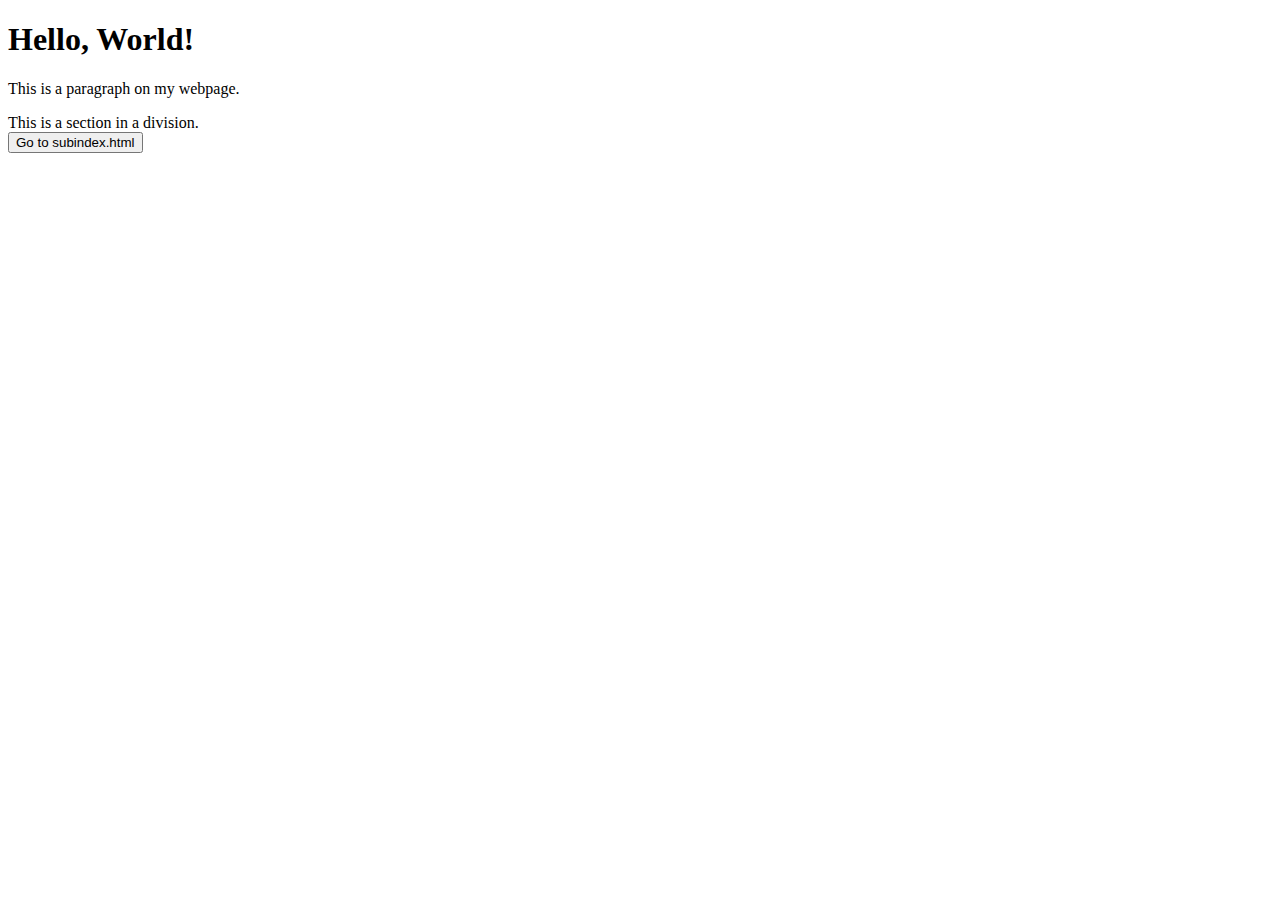
<file: index.html>
<!DOCTYPE html>
<html lang = "en-AU">
<head>
    <meta charset = "UTF-8">
    <meta name = "viewport" content = "width = device-width, initial-scale = 1.0">
    <title>Welcome to My Web Page</title>
</head>
<body>
  <h1>Hello, World!</h1>
  <p>This is a paragraph on my webpage.</p>
  <div>This is a section in a division.</div>

  <a href="subindex.html">
    <button>Go to subindex.html</button>
</body>
</html>
</file>
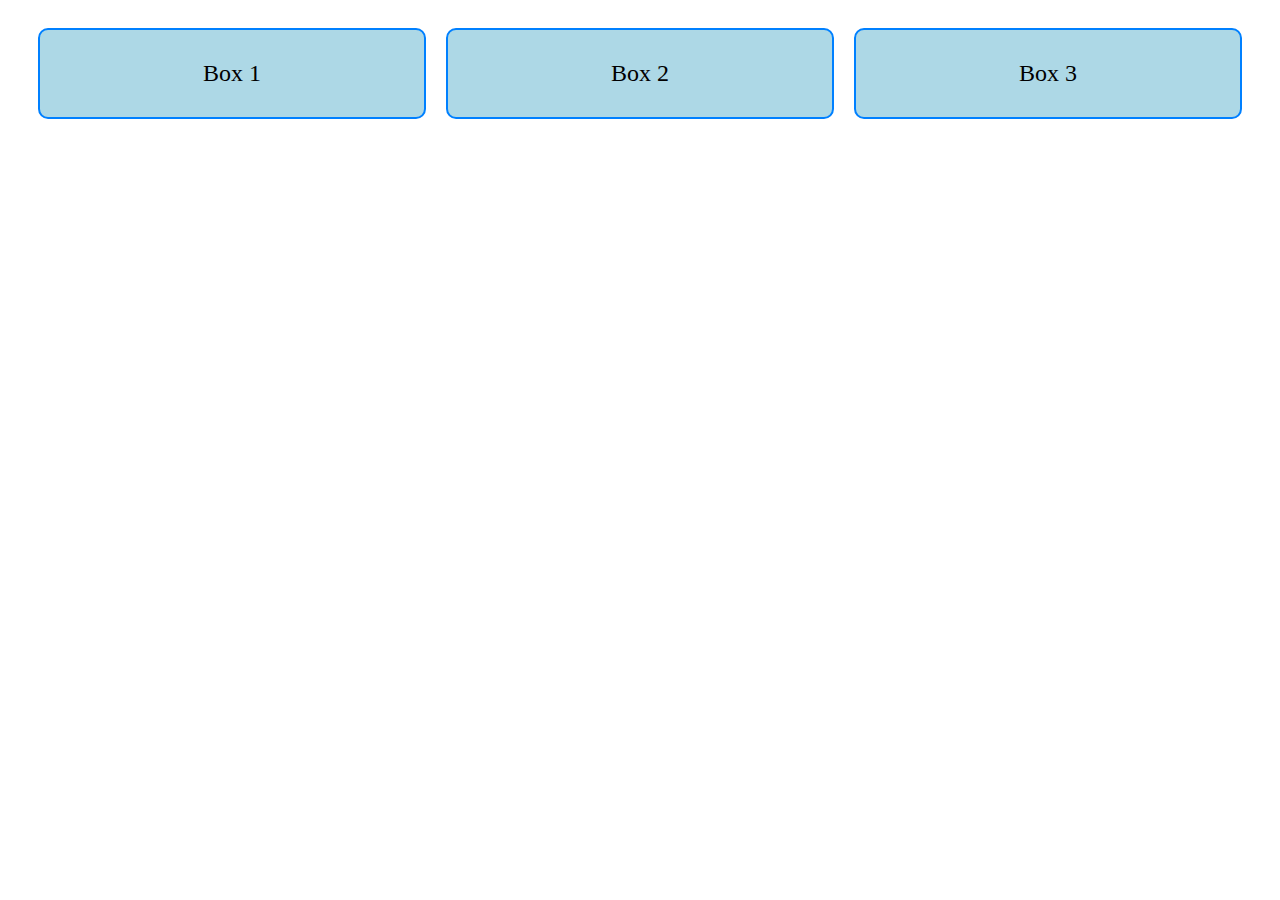
<file: anotherflexbox.html>
<!DOCTYPE html>
<html lang="en">
    <head>
        <meta charset="UTF-8">
        <meta name="viewport" content="width=device-width, initial-scale=1.0">
        <title>Flexbox Equal Boxes</title>
        <link rel="stylesheet" href="flexbox.css"> <!-- Link to Flexbox CSS -->
    </head>
    <body>
        <div class="flex-container"> <!-- Flex container -->
            <div class="flex-item">Box 1</div> <!-- Flex item 1 -->
            <div class="flex-item">Box 2</div> <!-- Flex item 2 -->
            <div class="flex-item">Box 3</div> <!-- Flex item 3 -->
        </div> <!-- End of flex container -->
    </body>
</html>
</file>
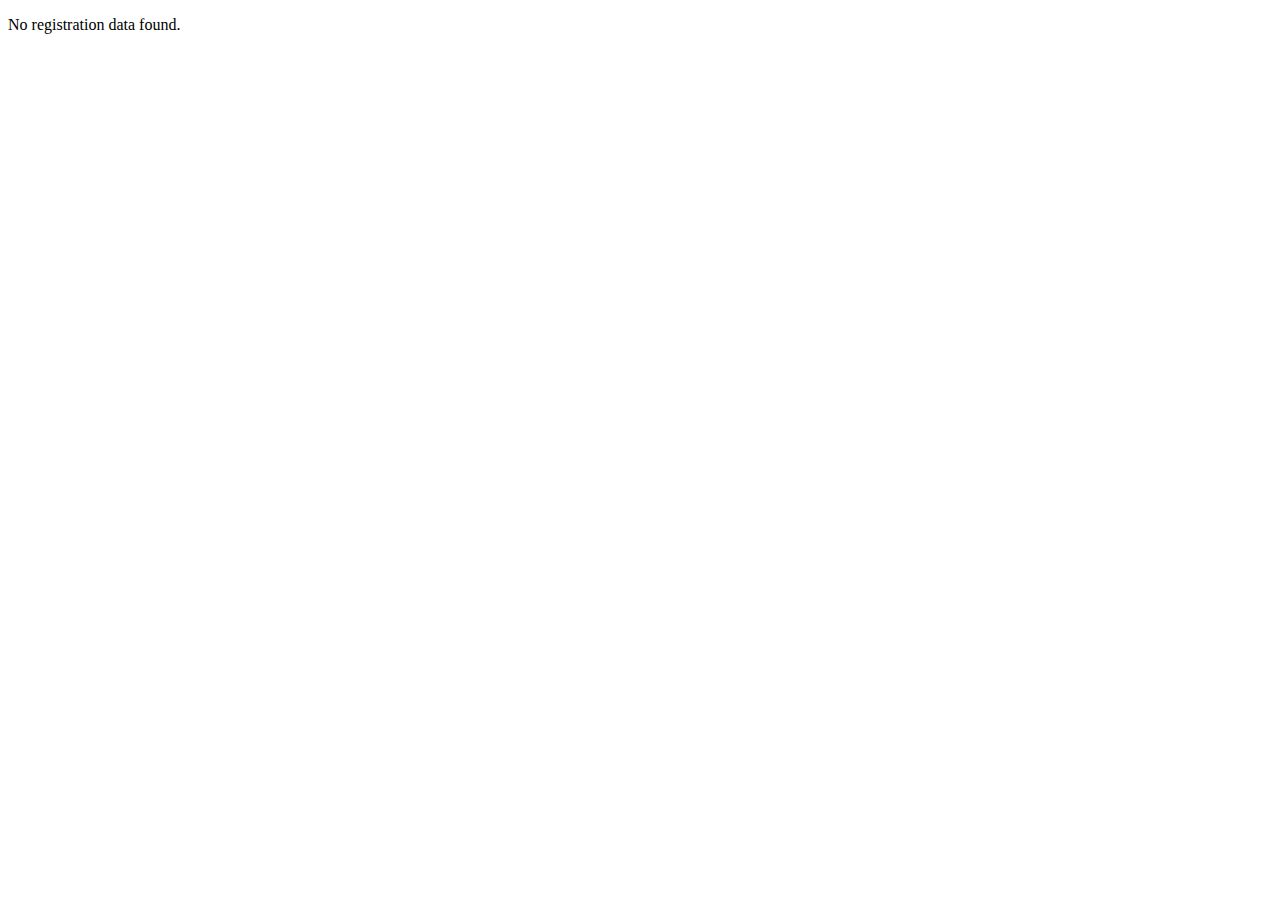
<file: display.html>
<!DOCTYPE html>
<html lang="en">
<head>
    <meta charset="UTF-8">
    <title>Registration Details</title>
</head>
<body>
    <h2>Registration Successful!</h2>
    <p>Here is the information you entered:</p>
    <ul id="detailsList">
        <!-- Details will be inserted here by JavaScript -->
    </ul>

    <script>
        window.onload = function() {
            const data = localStorage.getItem('registrationData');
            if (data) {
                const userData = JSON.parse(data);
                const list = document.getElementById('detailsList');

                // Displaying the data
                const nameItem = document.createElement('li');
                nameItem.textContent = `Name: ${userData.name}`;
                list.appendChild(nameItem);

                const emailItem = document.createElement('li');
                emailItem.textContent = `Email: ${userData.email}`;
                list.appendChild(emailItem);

                const dobItem = document.createElement('li');
                dobItem.textContent = `Date of Birth: ${userData.dob}`;
                list.appendChild(dobItem);

                // Clear the data after display if desired for security (optional)
                // localStorage.removeItem('registrationData');
            } else {
                document.body.innerHTML = '<p>No registration data found.</p>';
            }
        };
    </script>
</body>
</html>
</file>
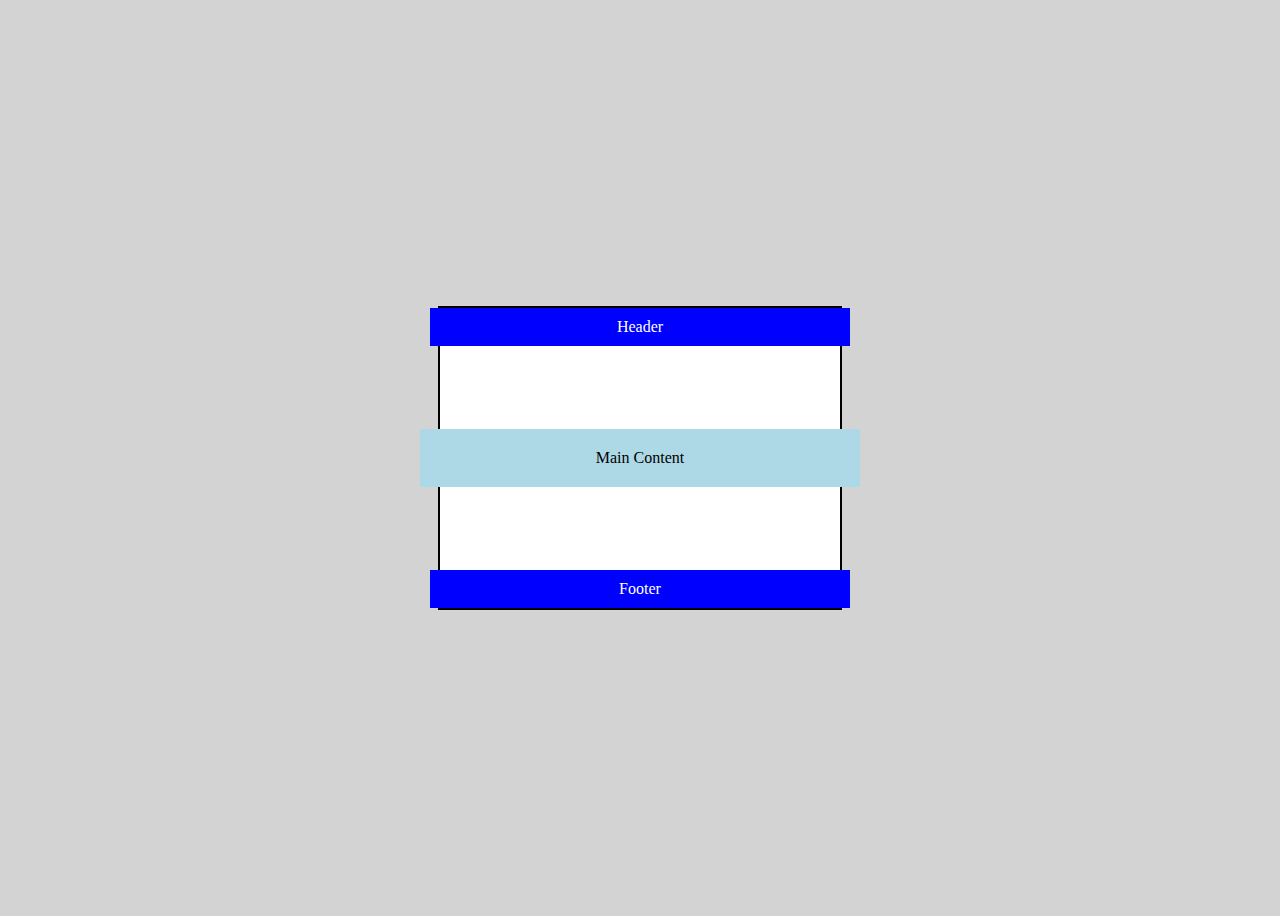
<file: flexbox.html>
<!DOCTYPE html>
<html>
<head>
  <title>Flexbox Layout Example</title>
  <style>
    body {
      display: flex;
      justify-content: center;
      align-items: center;
      height: 100vh;
      background-color: lightgray;
    }
    .container {
      display: flex;
      flex-direction: column;
      justify-content: space-between;
      align-items: center;
      width: 400px;
      height: 300px;
      background-color: white;
      border: 2px solid black;
    }
    .header, .footer {
      background-color: blue;
      color: white;
      width: 100%;
      text-align: center;
      padding: 10px;
    }
    .content {
      background-color: lightblue;
      width: 100%;
      text-align: center;
      padding: 20px;
    }
  </style>
</head>
<body>
  <div class="container">
    <div class="header">Header</div>
    <div class="content">Main Content</div>
    <div class="footer">Footer</div>
  </div>
</body>
</html>
</file>
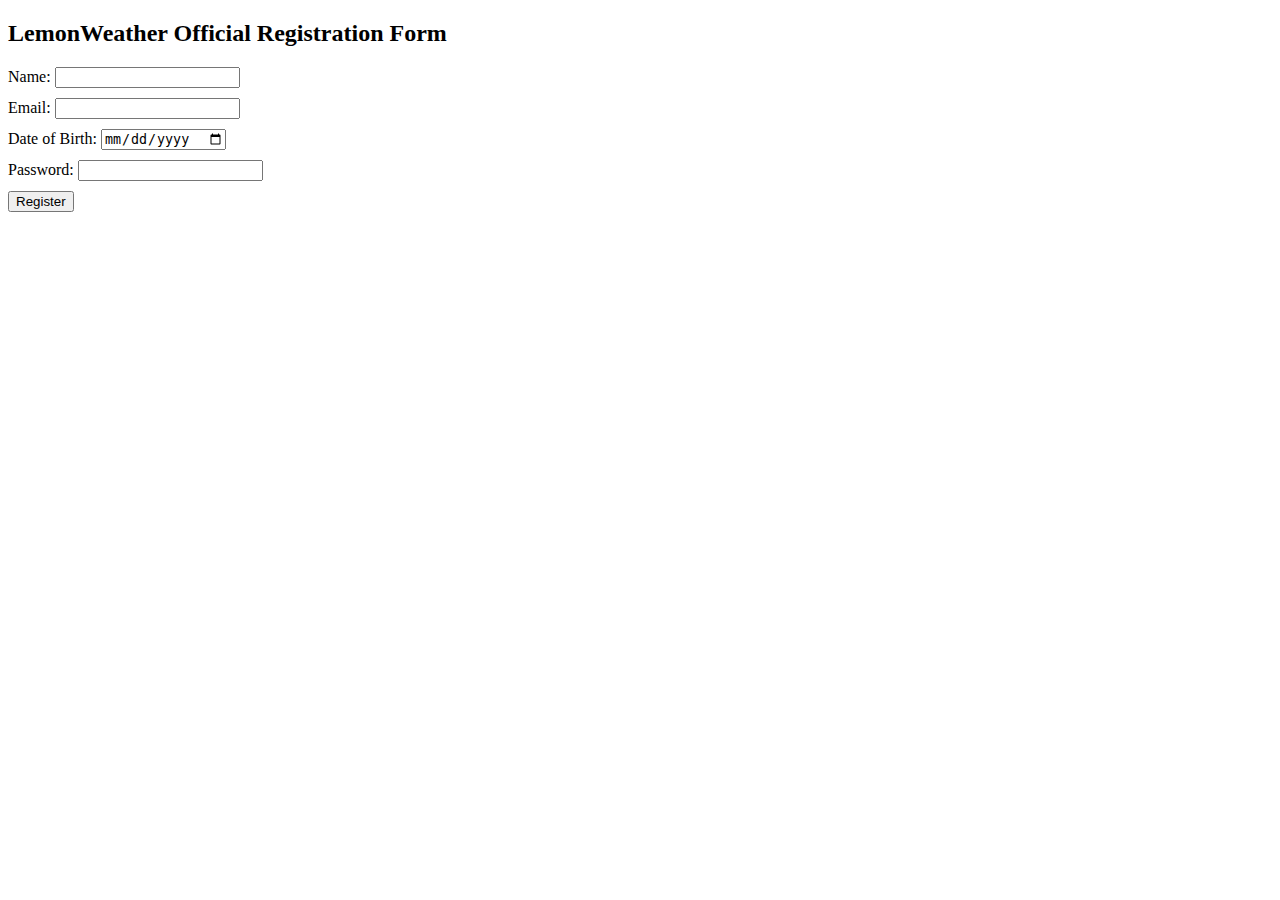
<file: registration.html>
<!DOCTYPE html>
<html lang="en">
<head>
    <meta charset="UTF-8">
    <title>Registration Form</title>
    <style>
        .error { color: red; font-size: 0.8em; display: none; }
        div { margin-bottom: 10px; }
    </style>
</head>
<body>
    <h2>LemonWeather Official Registration Form</h2>
    <form id="registrationForm" onsubmit="return validateForm(event)">
        <div>
            <label for="name">Name:</label>
            <input type="text" id="name" name="name" required>
            <span id="nameError" class="error">Name is required.</span>
        </div>
        <div>
            <label for="email">Email:</label>
            <input type="email" id="email" name="email" required>
            <span id="emailError" class="error">Please enter a valid email address.</span>
        </div>
        <div>
            <label for="dob">Date of Birth:</label>
            <input type="date" id="dob" name="dob" required>
            <span id="dobError" class="error">Date of birth is required.</span>
        </div>
        <div>
            <label for="password">Password:</label>
            <input type="password" id="password" name="password" required>
            <span id="passwordError" class="error">Password must be at least 8 characters long and contain letters and numbers.</span>
        </div>
        <button type="submit">Register</button>
    </form>

    <script>
        function validateForm(event) {
            event.preventDefault(); // Prevent default form submission
            
            // Get form inputs
            const name = document.getElementById('name').value.trim();
            const email = document.getElementById('email').value.trim();
            const dob = document.getElementById('dob').value;
            const password = document.getElementById('password').value;

            // Get error elements
            const nameError = document.getElementById('nameError');
            const emailError = document.getElementById('emailError');
            const dobError = document.getElementById('dobError');
            const passwordError = document.getElementById('passwordError');

            // Hide previous errors
            nameError.style.display = 'none';
            emailError.style.display = 'none';
            dobError.style.display = 'none';
            passwordError.style.display = 'none';

            let isValid = true;

            // 1. All fields are completed (HTML 'required' attribute handles basic empty check, but we re-check here for custom logic consistency)
            if (!name) { nameError.style.display = 'inline'; isValid = false; }
            if (!email) { emailError.style.display = 'inline'; isValid = false; }
            if (!dob) { dobError.style.display = 'inline'; isValid = false; }
            if (!password) { passwordError.style.display = 'inline'; isValid = false; }

            // 2. The email address is in a valid format (using a simple regex)
            const emailRegex = /^[^\s@]+@[^\s@]+\.[^\s@]+$/;
            if (email && !emailRegex.test(email)) {
                emailError.textContent = 'Please enter a valid email address.';
                emailError.style.display = 'inline';
                isValid = false;
            }

            // 3. The password is at least 8 characters long and contains both letters and numbers
            const passwordRegex = /^(?=.*[A-Za-z])(?=.*\d)[A-Za-z\d]{8,}$/;
            if (password && !passwordRegex.test(password)) {
                passwordError.style.display = 'inline';
                isValid = false;
            }

            // If validation passes, store data in localStorage and redirect
            if (isValid) {
                const userData = { name, email, dob };
                localStorage.setItem('registrationData', JSON.stringify(userData));
                window.location.href = 'display.html';
            }

            return false; // Prevent form submission if not valid
        }
    </script>
</body>
</html>
</file>
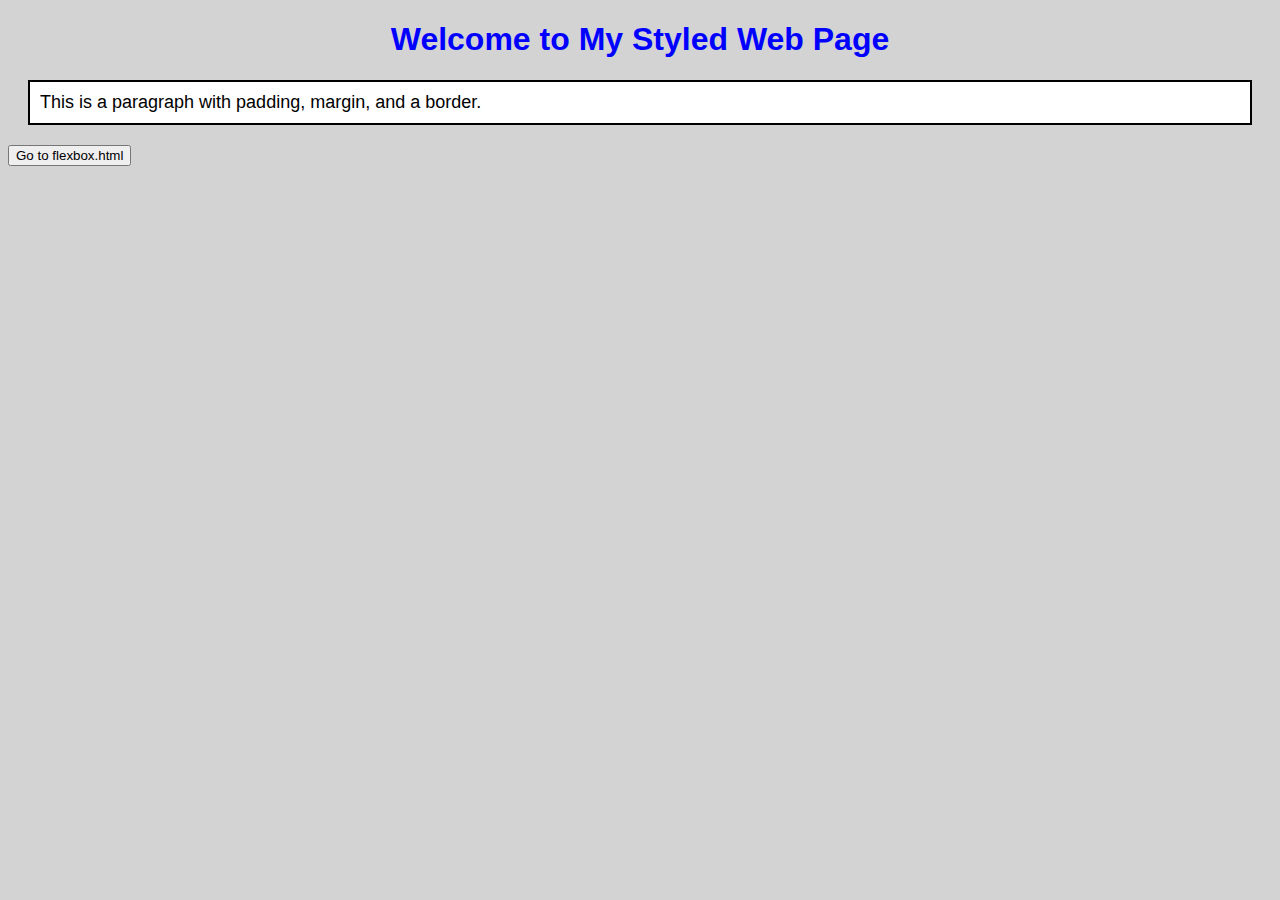
<file: stylepage.html>
<!DOCTYPE html>
<html>
<head>
  <title>Styled Web Page</title>
  <style>
    body {
      background-color: lightgray;
      font-family: Arial, sans-serif;
    }
    h1 {
      color: blue;
      text-align: center;
    }
    p {
      font-size: 18px;
      padding: 10px;
      margin: 20px;
      background-color: white;
      border: 2px solid black;
    }
  </style>
</head>
<body>
  <h1>Welcome to My Styled Web Page</h1>
  <p>This is a paragraph with padding, margin, and a border.</p>

  <a href="flexbox.html">
    <button>Go to flexbox.html</button>
</body>
</html>
</file>
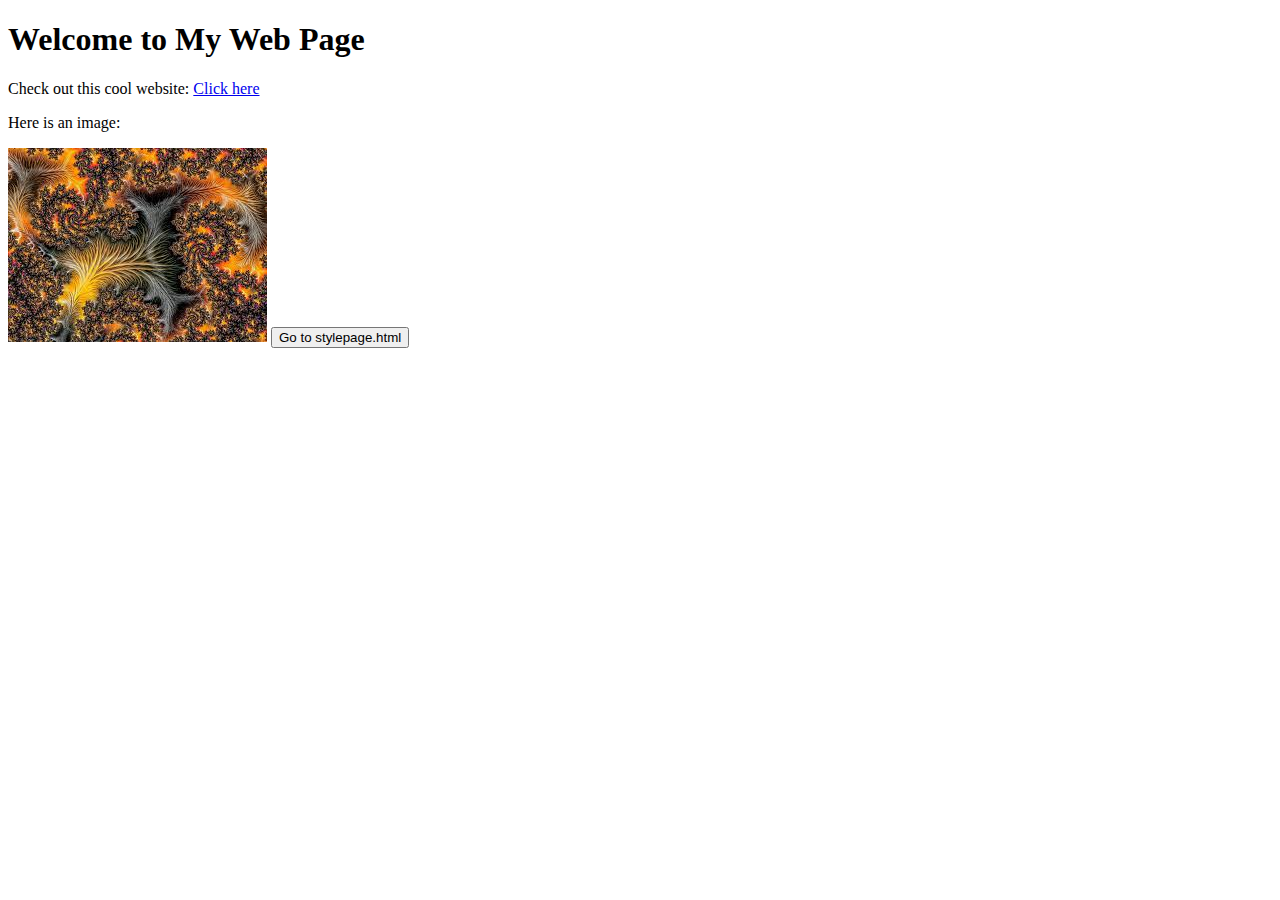
<file: subindex.html>
<!DOCTYPE html>
<html>
<head>
    <title>My Web Page with Links and Images</title>
</head>
<body>
    <h1>Welcome to My Web Page</h1>
    <p>Check out this cool website: <a href="https://example.com">Click here</a></p>
    <p>Here is an image:</p>
    <img src="memetic.jpg" alt="An example image">

    <a href="stylepage.html">
        <button>Go to stylepage.html</button>
</body>
</html>
</file>
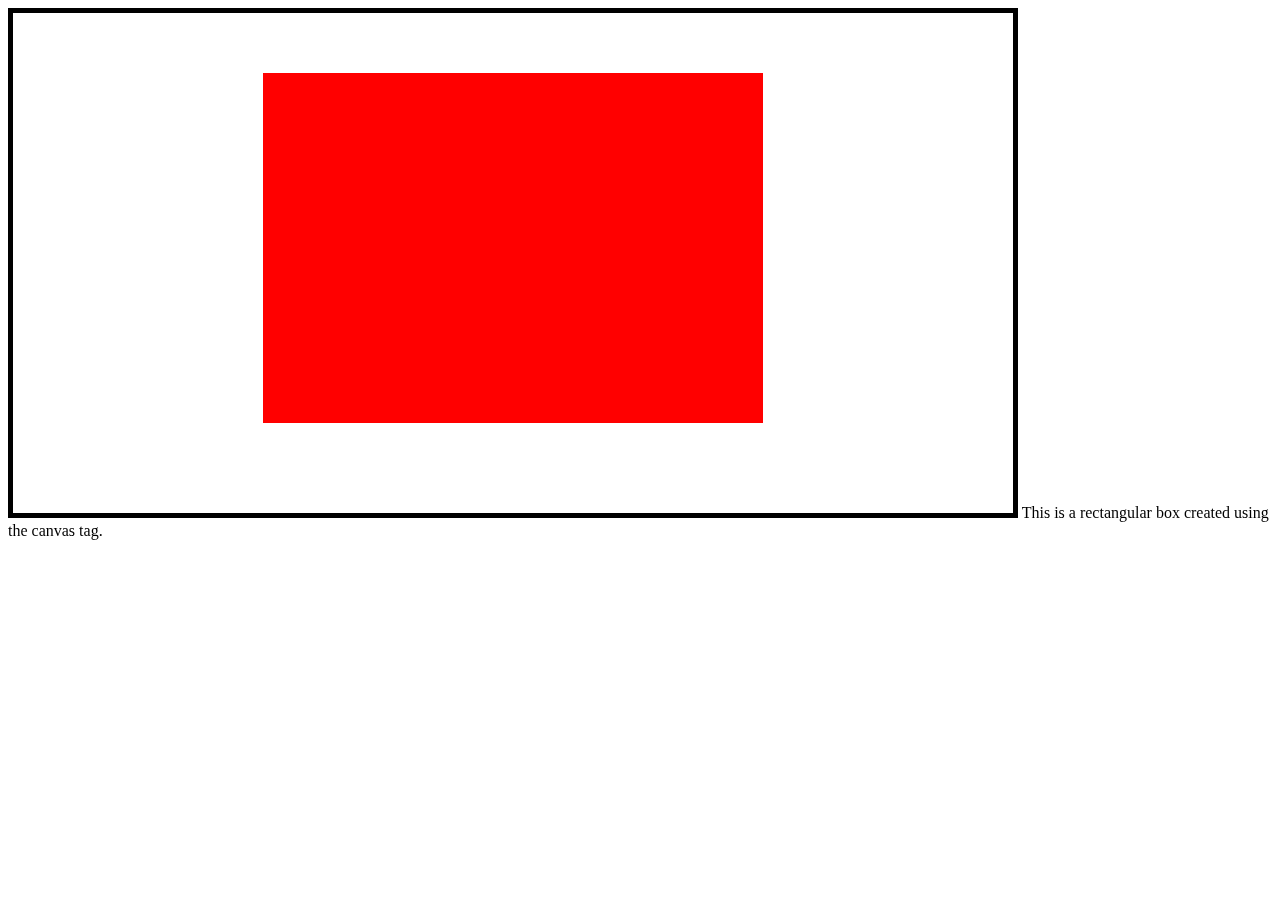
<file: testindex.html>
<!DOCTYPE html>
<html lang="en">
<head>
    <meta charset="UTF-8">
    <title>HTML Canvas Example</title>
    <style>
        /* CSS to make the canvas container visible */
        canvas {
            border: 5px solid black;
        }
    </style>
</head>
<body>
    <canvas id="myCanvas" width="1000" height="500">
        Your browser does not support the HTML canvas tag.
    </canvas>
    <!-- Link to the JavaScript file -->
    <script src="canvas-script.js"></script>
    This is a rectangular box created using the canvas tag.
</body>
</html>
</file>
<file: flexbox.css>
/* 
   This is the Flexbox parent container
   Everything inside it (the three boxes) becomes flex items
*/
.flex-container {
    display: flex;          /* Enables Flexbox */
    gap: 20px;              /* Adds 20-pixel spacing between boxes */
    padding: 20px;          /* Adds padding around the container */
    margin: 0 10px;
}

/* 
   Each box should grow equally to fill the row.
   flex: 1 means:
     - grow: 1 -> each box grows equally
     - shrink: 1 -> each box can shrink if screen gets smaller
     - basis: 0 -> start with zero width then expand equally
*/
.flex-item {
    flex: 1;
    background-color: lightblue;    /* Light blue background for each box */
    padding: 30px;                    /* Padding inside each box */
    text-align: center;               /* Center text horizontally within each box */
    font-size: 1.5rem;                /* Font size */
    border-radius: 10px;              /* Rounded corners */
    border: 2px solid #0080ff;      /* Blue border 2 pixels wide */
}
</file>
